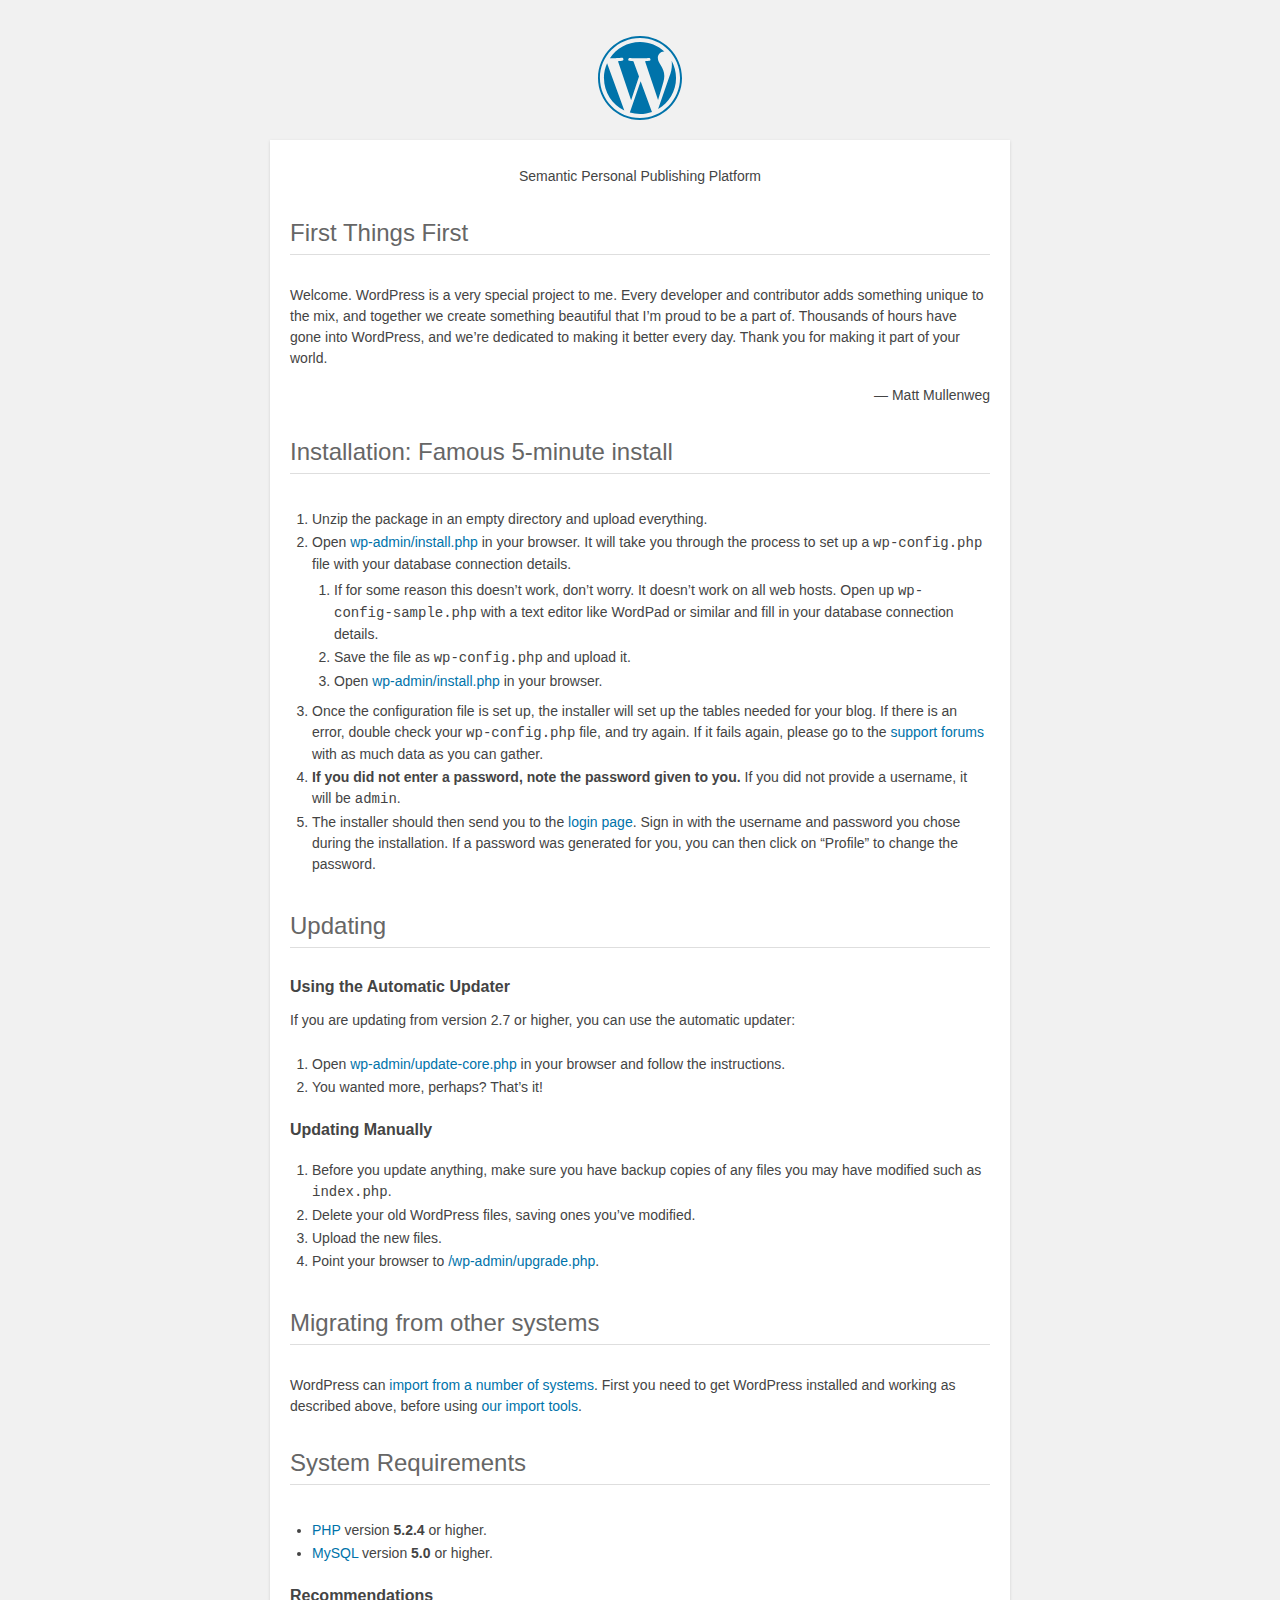
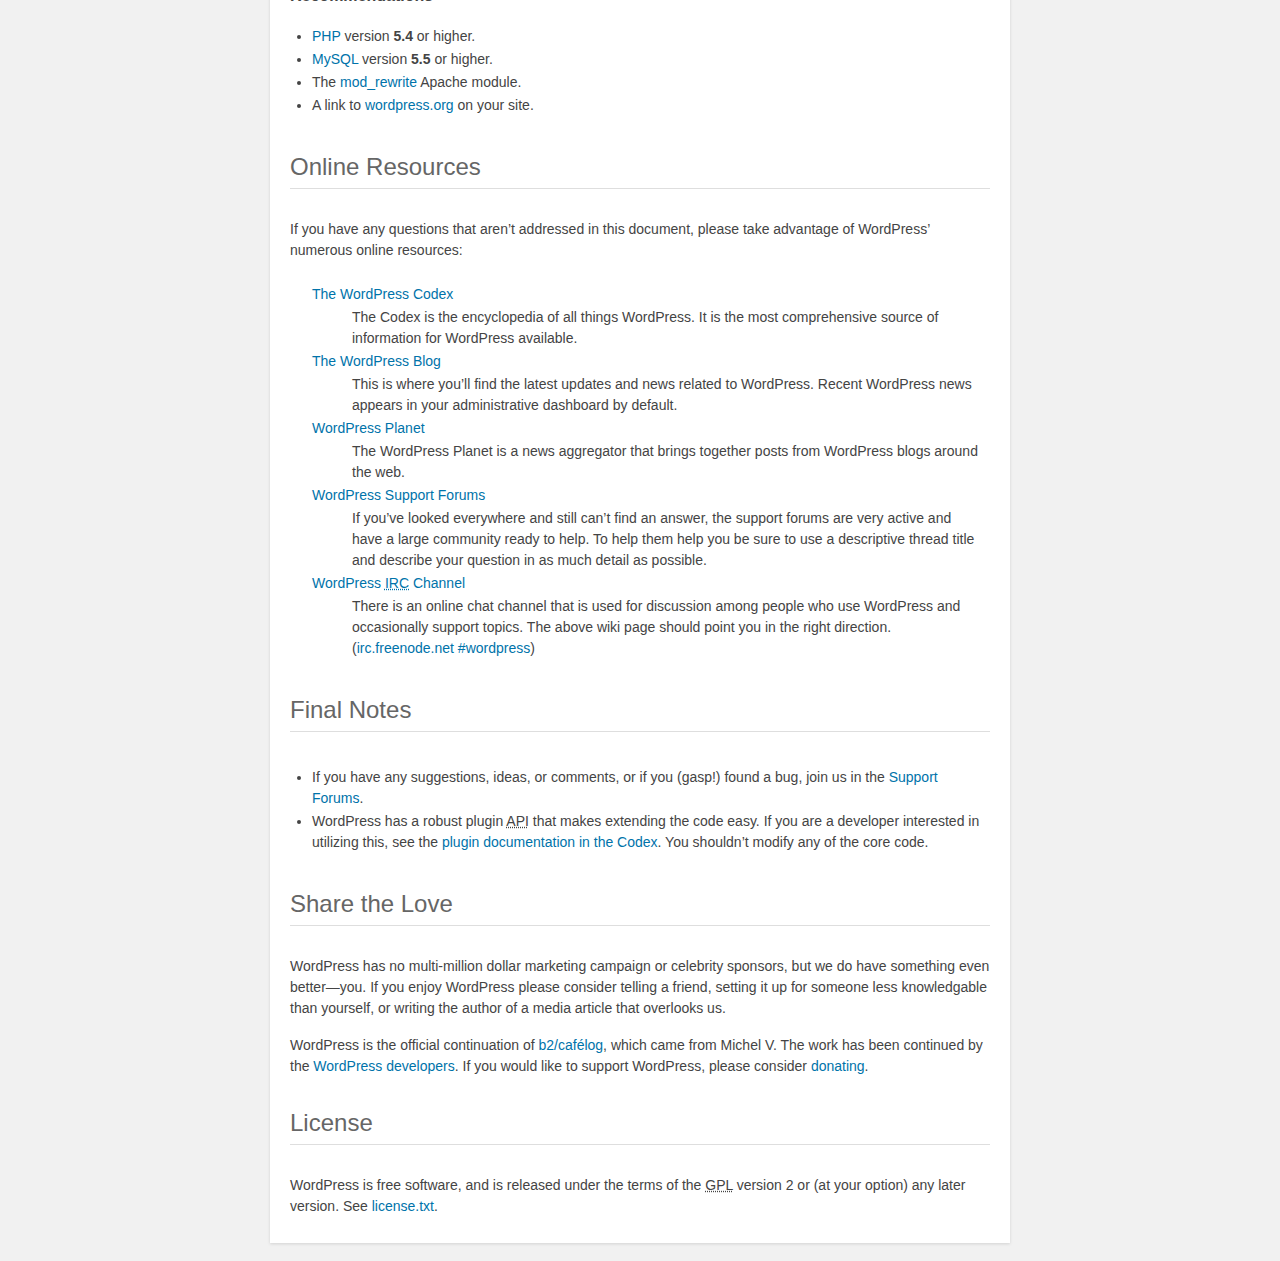
<file: public_html/blog/readme.html>
<!DOCTYPE html>
<html>
<head>
	<meta name="viewport" content="width=device-width" />
	<meta http-equiv="Content-Type" content="text/html; charset=utf-8" />
	<title>WordPress &#8250; ReadMe</title>
	<link rel="stylesheet" href="wp-admin/css/install.css?ver=20100228" type="text/css" />
</head>
<body>
<h1 id="logo">
	<a href="https://wordpress.org/"><img alt="WordPress" src="wp-admin/images/wordpress-logo.png" /></a>
</h1>
<p style="text-align: center">Semantic Personal Publishing Platform</p>

<h1>First Things First</h1>
<p>Welcome. WordPress is a very special project to me. Every developer and contributor adds something unique to the mix, and together we create something beautiful that I&#8217;m proud to be a part of. Thousands of hours have gone into WordPress, and we&#8217;re dedicated to making it better every day. Thank you for making it part of your world.</p>
<p style="text-align: right">&#8212; Matt Mullenweg</p>

<h1>Installation: Famous 5-minute install</h1>
<ol>
	<li>Unzip the package in an empty directory and upload everything.</li>
	<li>Open <span class="file"><a href="wp-admin/install.php">wp-admin/install.php</a></span> in your browser. It will take you through the process to set up a <code>wp-config.php</code> file with your database connection details.
		<ol>
			<li>If for some reason this doesn&#8217;t work, don&#8217;t worry. It doesn&#8217;t work on all web hosts. Open up <code>wp-config-sample.php</code> with a text editor like WordPad or similar and fill in your database connection details.</li>
			<li>Save the file as <code>wp-config.php</code> and upload it.</li>
			<li>Open <span class="file"><a href="wp-admin/install.php">wp-admin/install.php</a></span> in your browser.</li>
		</ol>
	</li>
	<li>Once the configuration file is set up, the installer will set up the tables needed for your blog. If there is an error, double check your <code>wp-config.php</code> file, and try again. If it fails again, please go to the <a href="https://wordpress.org/support/" title="WordPress support">support forums</a> with as much data as you can gather.</li>
	<li><strong>If you did not enter a password, note the password given to you.</strong> If you did not provide a username, it will be <code>admin</code>.</li>
	<li>The installer should then send you to the <a href="wp-login.php">login page</a>. Sign in with the username and password you chose during the installation. If a password was generated for you, you can then click on &#8220;Profile&#8221; to change the password.</li>
</ol>

<h1>Updating</h1>
<h2>Using the Automatic Updater</h2>
<p>If you are updating from version 2.7 or higher, you can use the automatic updater:</p>
<ol>
	<li>Open <span class="file"><a href="wp-admin/update-core.php">wp-admin/update-core.php</a></span> in your browser and follow the instructions.</li>
	<li>You wanted more, perhaps? That&#8217;s it!</li>
</ol>

<h2>Updating Manually</h2>
<ol>
	<li>Before you update anything, make sure you have backup copies of any files you may have modified such as <code>index.php</code>.</li>
	<li>Delete your old WordPress files, saving ones you&#8217;ve modified.</li>
	<li>Upload the new files.</li>
	<li>Point your browser to <span class="file"><a href="wp-admin/upgrade.php">/wp-admin/upgrade.php</a>.</span></li>
</ol>

<h1>Migrating from other systems</h1>
<p>WordPress can <a href="https://codex.wordpress.org/Importing_Content">import from a number of systems</a>. First you need to get WordPress installed and working as described above, before using <a href="wp-admin/import.php" title="Import to WordPress">our import tools</a>.</p>

<h1>System Requirements</h1>
<ul>
	<li><a href="http://php.net/">PHP</a> version <strong>5.2.4</strong> or higher.</li>
	<li><a href="http://www.mysql.com/">MySQL</a> version <strong>5.0</strong> or higher.</li>
</ul>

<h2>Recommendations</h2>
<ul>
	<li><a href="http://php.net/">PHP</a> version <strong>5.4</strong> or higher.</li>
	<li><a href="http://www.mysql.com/">MySQL</a> version <strong>5.5</strong> or higher.</li>
	<li>The <a href="http://httpd.apache.org/docs/2.2/mod/mod_rewrite.html">mod_rewrite</a> Apache module.</li>
	<li>A link to <a href="https://wordpress.org/">wordpress.org</a> on your site.</li>
</ul>

<h1>Online Resources</h1>
<p>If you have any questions that aren&#8217;t addressed in this document, please take advantage of WordPress&#8217; numerous online resources:</p>
<dl>
	<dt><a href="https://codex.wordpress.org/">The WordPress Codex</a></dt>
		<dd>The Codex is the encyclopedia of all things WordPress. It is the most comprehensive source of information for WordPress available.</dd>
	<dt><a href="https://wordpress.org/news/">The WordPress Blog</a></dt>
		<dd>This is where you&#8217;ll find the latest updates and news related to WordPress. Recent WordPress news appears in your administrative dashboard by default.</dd>
	<dt><a href="https://planet.wordpress.org/">WordPress Planet</a></dt>
		<dd>The WordPress Planet is a news aggregator that brings together posts from WordPress blogs around the web.</dd>
	<dt><a href="https://wordpress.org/support/">WordPress Support Forums</a></dt>
		<dd>If you&#8217;ve looked everywhere and still can&#8217;t find an answer, the support forums are very active and have a large community ready to help. To help them help you be sure to use a descriptive thread title and describe your question in as much detail as possible.</dd>
	<dt><a href="https://codex.wordpress.org/IRC">WordPress <abbr title="Internet Relay Chat">IRC</abbr> Channel</a></dt>
		<dd>There is an online chat channel that is used for discussion among people who use WordPress and occasionally support topics. The above wiki page should point you in the right direction. (<a href="irc://irc.freenode.net/wordpress">irc.freenode.net #wordpress</a>)</dd>
</dl>

<h1>Final Notes</h1>
<ul>
	<li>If you have any suggestions, ideas, or comments, or if you (gasp!) found a bug, join us in the <a href="https://wordpress.org/support/">Support Forums</a>.</li>
	<li>WordPress has a robust plugin <abbr title="application programming interface">API</abbr> that makes extending the code easy. If you are a developer interested in utilizing this, see the <a href="https://codex.wordpress.org/Plugin_API" title="WordPress plugin API">plugin documentation in the Codex</a>. You shouldn&#8217;t modify any of the core code.</li>
</ul>

<h1>Share the Love</h1>
<p>WordPress has no multi-million dollar marketing campaign or celebrity sponsors, but we do have something even better&#8212;you. If you enjoy WordPress please consider telling a friend, setting it up for someone less knowledgable than yourself, or writing the author of a media article that overlooks us.</p>

<p>WordPress is the official continuation of <a href="http://cafelog.com/">b2/caf&#233;log</a>, which came from Michel V. The work has been continued by the <a href="https://wordpress.org/about/">WordPress developers</a>. If you would like to support WordPress, please consider <a href="https://wordpress.org/donate/" title="Donate to WordPress">donating</a>.</p>

<h1>License</h1>
<p>WordPress is free software, and is released under the terms of the <abbr title="GNU General Public License">GPL</abbr> version 2 or (at your option) any later version. See <a href="license.txt">license.txt</a>.</p>

</body>
</html>
</file>
<file: public_html/blog/wp-admin/css/install.css>
html {
	background: #f1f1f1;
	margin: 0 20px;
}

body {
	background: #fff;
	color: #444;
	font-family: "Open Sans", sans-serif;
	margin: 140px auto 25px;
	padding: 20px 20px 10px 20px;
	max-width: 700px;
	-webkit-font-smoothing: subpixel-antialiased;
	-webkit-box-shadow: 0 1px 3px rgba(0,0,0,0.13);
	box-shadow: 0 1px 3px rgba(0,0,0,0.13);
}

a {
	color: #0073aa;
	text-decoration: none;
}

a:hover {
	color: #00a0d2;
}

h1 {
	border-bottom: 1px solid #dedede;
	clear: both;
	color: #666;
	font-size: 24px;
	margin: 30px 0;
	padding: 0;
	padding-bottom: 7px;
	font-weight: normal;
}

h2 {
	font-size: 16px;
}

p, li, dd, dt {
	padding-bottom: 2px;
	font-size: 14px;
	line-height: 1.5;
}

code, .code {
	font-family: Consolas, Monaco, monospace;
}

ul, ol, dl {
	padding: 5px 5px 5px 22px;
}

a img {
	border:0
}
abbr {
	border: 0;
	font-variant: normal;
}

label {
	cursor: pointer;
}

#logo {
	margin: 6px 0 14px 0;
	border-bottom: none;
	text-align:center
}
#logo a {
	background-image: url(../images/w-logo-blue.png?ver=20131202);
	background-image: none, url(../images/wordpress-logo.svg?ver=20131107);
	-webkit-background-size: 84px;
	background-size: 84px;
	background-position: center top;
	background-repeat: no-repeat;
	color: #999;
	height: 84px;
	font-size: 20px;
	font-weight: normal;
	line-height: 1.3em;
	margin: -130px auto 25px;
	padding: 0;
	text-decoration: none;
	width: 84px;
	text-indent: -9999px;
	outline: none;
	overflow: hidden;
	display: block;
}
.step {
	margin: 20px 0 15px;
}
.step, th {
	text-align: left;
	padding: 0;
}
.language-chooser.wp-core-ui .step .button.button-large {
	height: 36px;
	vertical-align: middle;
	font-size: 14px;
}
textarea {
	border: 1px solid #dfdfdf;
	font-family: "Open Sans", sans-serif;
	width: 100%;
	-webkit-box-sizing: border-box;
	-moz-box-sizing: border-box;
	box-sizing: border-box;
}

.form-table {
	border-collapse: collapse;
	margin-top: 1em;
	width: 100%;
}

.form-table td {
	margin-bottom: 9px;
	padding: 10px 20px 10px 0;
	border-bottom: 8px solid #fff;
	font-size: 14px;
	vertical-align: top
}

.form-table th {
	font-size: 14px;
	text-align: left;
	padding: 16px 20px 10px 0;
	width: 140px;
	vertical-align: top;
}

.form-table code {
	line-height: 18px;
	font-size: 14px;
}

.form-table p {
	margin: 4px 0 0 0;
	font-size: 11px;
}

.form-table input {
	line-height: 20px;
	font-size: 15px;
	padding: 3px 5px;
	border: 1px solid #ddd;
	-webkit-box-shadow: inset 0 1px 2px rgba(0,0,0,0.07);
	box-shadow: inset 0 1px 2px rgba(0,0,0,0.07);
}

input,
submit {
	font-family: "Open Sans", sans-serif;
}

.form-table input[type=text],
.form-table input[type=email],
.form-table input[type=url],
.form-table input[type=password] {
	width: 206px;
}

.form-table th p {
	font-weight: normal;
}

.form-table.install-success td {
	vertical-align: middle;
	padding: 16px 20px 10px 0;
}

.form-table.install-success td p {
	margin: 0;
	font-size: 14px;
}

.form-table.install-success td code {
	margin: 0;
	font-size: 18px;
}

#error-page {
	margin-top: 50px;
}

#error-page p {
	font-size: 14px;
	line-height: 18px;
	margin: 25px 0 20px;
}

#error-page code, .code {
	font-family: Consolas, Monaco, monospace;
}

#pass-strength-result {
	background-color: #eee;
	border-color: #ddd !important;
	border-style: solid;
	border-width: 1px;
	margin: 5px 5px 5px 0;
	padding: 5px;
	text-align: center;
	width: 200px;
	display: none;
}

#pass-strength-result.bad {
	background-color: #ffb78c;
	border-color: #ff853c !important;
}

#pass-strength-result.good {
	background-color: #ffec8b;
	border-color: #ffcc00 !important;
}

#pass-strength-result.short {
	background-color: #ffa0a0;
	border-color: #f04040 !important;
}

#pass-strength-result.strong {
	background-color: #c3ff88;
	border-color: #8dff1c !important;
}

.message {
	border: 1px solid #c00;
	padding: 0.5em 0.7em;
	margin: 5px 0 15px;
	background-color: #ffebe8;
}

/* rtl:ignore */
#dbname,
#uname,
#pwd,
#dbhost,
#prefix,
#user_login,
#admin_email,
#pass1,
#pass2 {
	direction: ltr;
}


/* localization */
body.rtl,
.rtl textarea,
.rtl input,
.rtl submit {
	font-family: Tahoma, sans-serif;
}

:lang(he-il) body.rtl,
:lang(he-il) .rtl textarea,
:lang(he-il) .rtl input,
:lang(he-il) .rtl submit {
	font-family: Arial, sans-serif;
}

@media only screen and (max-width: 799px) {
	body {
		margin-top: 115px;
	}
	#logo a {
		margin: -125px auto 30px;
	}
}

@media screen and ( max-width: 782px ) {

	.form-table {
		margin-top: 0;
	}

	.form-table th,
	.form-table td {
		display: block;
		width: auto;
		vertical-align: middle;
	}

	.form-table th {
		padding: 20px 0 0;
	}

	.form-table td {
		padding: 5px 0;
		border: 0;
		margin: 0;
	}

	textarea,
	input {
		font-size: 16px;
	}

	.form-table td input[type="text"],
	.form-table td input[type="email"],
	.form-table td input[type="url"],
	.form-table td input[type="password"],
	.form-table td select,
	.form-table td textarea,
	.form-table span.description {
		width: 100%;
		font-size: 16px;
		line-height: 1.5;
		padding: 7px 10px;
		display: block;
		max-width: none;
		-webkit-box-sizing: border-box;
		-moz-box-sizing: border-box;
		box-sizing: border-box;
	}

}

body.language-chooser {
	max-width: 300px;
}

.language-chooser select {
	padding: 8px;
	width: 100%;
	display: block;
	border: 1px solid #ddd;
	background-color: #fff;
	color: #32373c;
	font-size: 16px;
	font-family: Arial, sans-serif;
	font-weight: normal;
}

.language-chooser p {
	text-align: right;
}

.screen-reader-input,
.screen-reader-text {
	position: absolute;
	margin: -1px;
	padding: 0;
	height: 1px;
	width: 1px;
	overflow: hidden;
	clip: rect(0 0 0 0);
	border: 0;
}

.spinner {
	background: url(../images/spinner.gif) no-repeat;
	-webkit-background-size: 20px 20px;
	background-size: 20px 20px;
	visibility: hidden;
	opacity: 0.7;
	filter: alpha(opacity=70);
	width: 20px;
	height: 20px;
	margin: 2px 5px 0;
}

.step .spinner {
	display: inline-block;
	margin-top: 8px;
	margin-right: 15px;
	vertical-align: top;
}

/**
 * HiDPI Displays
 */
@media print,
  (-webkit-min-device-pixel-ratio: 1.25),
  (min-resolution: 120dpi) {

	.spinner {
		background-image: url(../images/spinner-2x.gif);
	}

}
</file>
